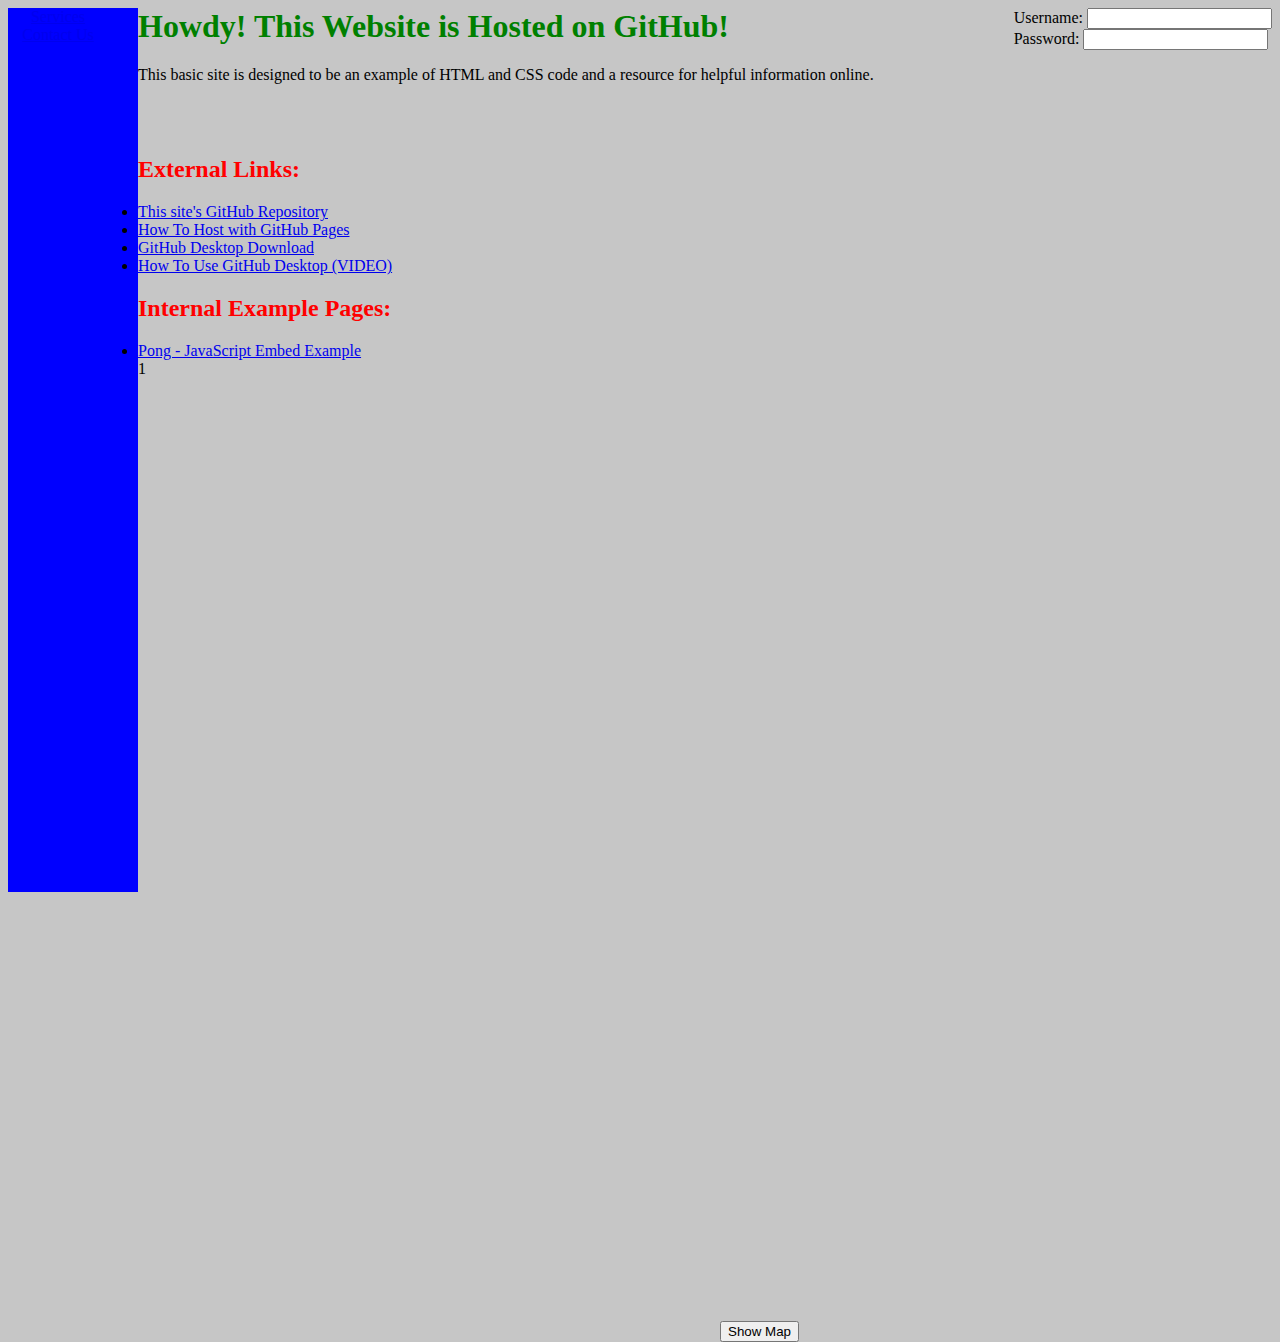
<file: index.html>
<html>
<head>
	<title> Collier's GitHub Hosted Site </title>
	
	<link rel="stylesheet" href="style.css">
	
	
	<style>
	 
	
	</style>
	
	
</head>
<body>


<div id="navBar" style="display: block; background-color: blue; width: 100px; height: 100%; float:left; padding-right: 30px;">
  <center> <a href="null">Services</a>  <a href="null">Contact Us</a> </center>
</div>

<form style="float: right;">
Username: 
<input type="text" name="username"> <br>
Password: 
<input type="password" name="password"> <br>


</form>

<h1> Howdy! This Website is Hosted on GitHub! </h1>


<p> This basic site is designed to be an example of HTML and CSS code and a resource for helpful information online.</p>

<br>


<center>


</center>

<br>

<h2> External Links: </h2>
<ul>
	<li><a href="https://github.com/collier-watkins/collier-watkins.github.io">This site's GitHub Repository</a></li>
	<li><a href="https://pages.github.com/">How To Host with GitHub Pages</a></li>
	<li><a href="https://desktop.github.com/">GitHub Desktop Download</a></li>
	<li><a href="https://www.youtube.com/watch?v=77W2JSL7-r8">How To Use GitHub Desktop (VIDEO)</a></li>
</ul>

<h2> Internal Example Pages: </h2>
<ul>
	<li><a href="pongGame/pong.html"> Pong - JavaScript Embed Example </a></li>1
</ul>



<button style="margin: -20px -50px; position:relative; top:50%; left:50%;" id="mapButton" onclick="showNavBar()"> Show Map </button>

<div id="googleMap" style="display: none;">
<center>
     <iframe src="https://www.google.com/maps/embed?pb=!1m18!112!1m3!1d3432.6228459101035!2d-96.35219918451426!3d30.64458509692589!2m3!1f0!2f0!3f0!3m2!1i1024!2i768!4f13.1!3m3!1m2!1s0x864683d94656a589%3A0xc53fbde7159b8ad0!2sCommunity+Homeschool+Center!5e0!3m2!1sen!2sus!4v1522090370698" width="600" height="450" frameborder="0" style="border:0" allowfullscreen></iframe>
</center>
</div>


<iframe src="https://docs.google.com/forms/d/e/1FAIpQLSeYycLIFRxgk8nVeHM-AQ90r4NJ6HtpmrqKZUSrMWLzUvVlmA/viewform?embedded=true" width="760" height="500" frameborder="0" marginheight="0" marginwidth="0">Loading...</iframe>

<script>

function showNavBar(){
         var obj = document.getElementById("googleMap");
         
		 if(obj.style.display == "none"){
			obj.style.display = "block";
		 }
		 else{
			obj.style.display = "none";
		 }
		 
		 
}

</script>


</body>
</html>
</file>
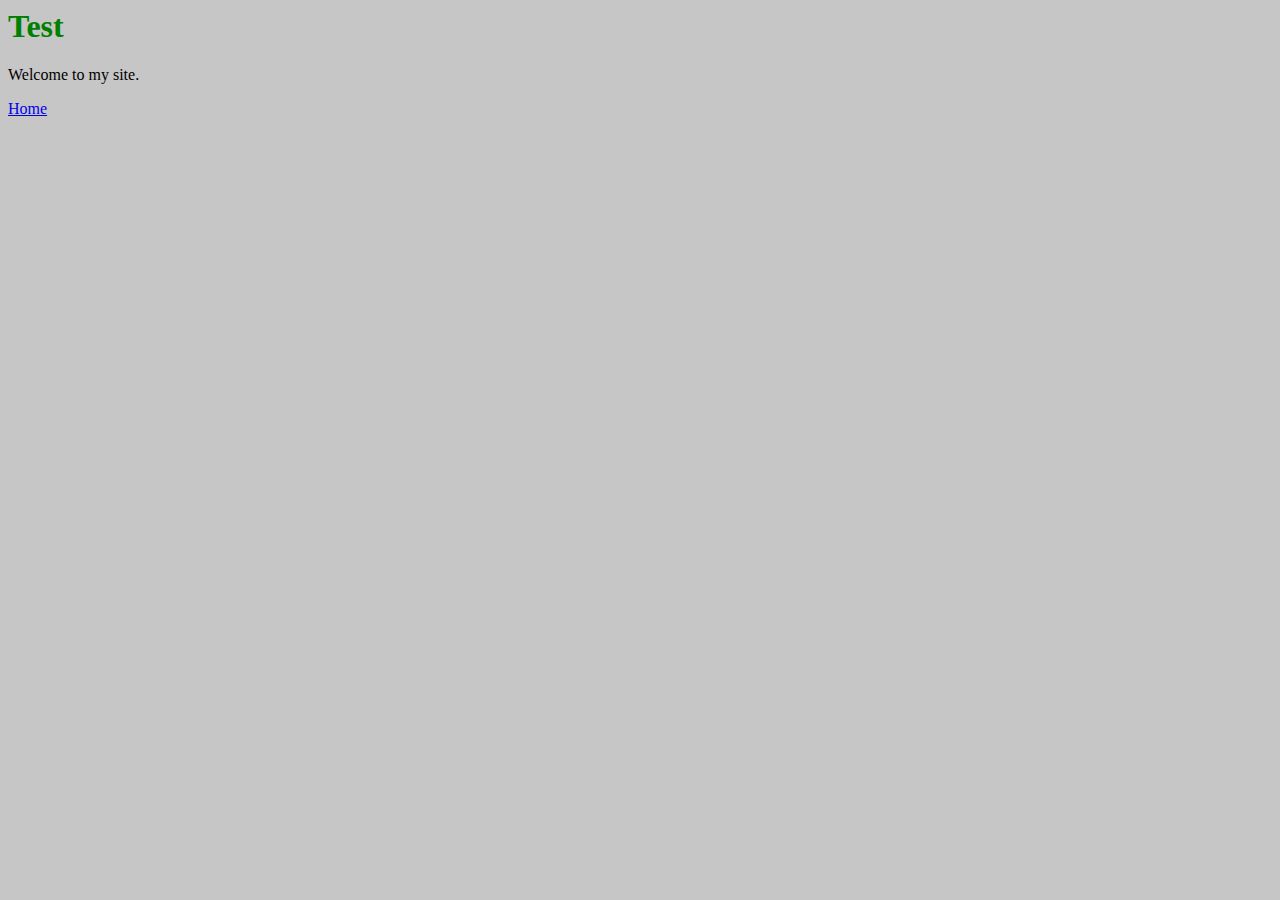
<file: Home.html>
<html>
<head>
	<title> Test - Collier's Website </title>
	<link href="style.css" type="text/css" rel="stylesheet">
</head>
<body>
	<h1 class="blu"> Test </h1>
	<p class="blu"> Welcome to my site. </p>
	
	<a href="website/home.html"> Home </a>

</body>
</html>
</file>
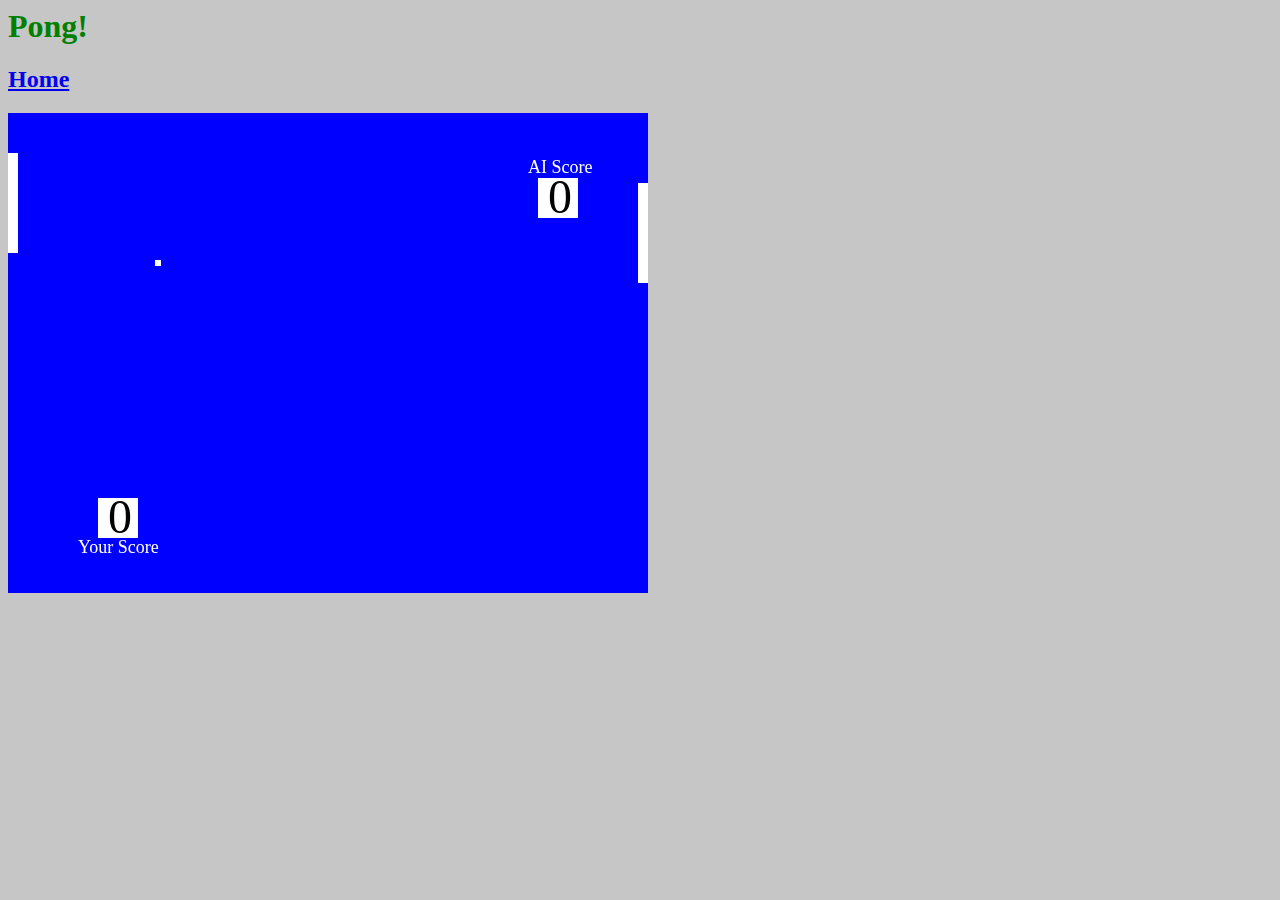
<file: pongGame/pong.html>
<html>
<head>
	<title> Javascript Pong Embedment - Collier's GitHub Hosted Site </title>

	<link rel="stylesheet" href="../style.css">
</head>
<body>


<h1> Pong! </h1>
<h2> <a href="../index.html">Home</a></h2>


<canvas id="gc" width="640" height="480"></canvas>



<script>

// set paddle position
var paddle1_y = 40;
var paddle2_y = 40;

// set paddle size
var paddle_thickness = 10;
var paddle_height = 100;

// set ball position
var ball_x = 50;
var ball_y = 50;

// set ball size
var ball_dimension = 6;

// set speed variables
var x_velocity = 5;
var y_velocity = x_velocity;
var computer_speed = 3;

// create variables to hold the player scores
var player1_score = 0;
var player2_score = 0;

// Set the score that wins
var winning_score = 5;
var reset_game = false;

window.onload = function ()  {
		// Wait for the page to finish loading
	
		// Retrieve and load the canvas
		var canvas = document.getElementById('gc');
		var context = canvas.getContext('2d');
	
		// Set frame rate to 30 frames per second
		var run_game = setInterval(run,  1000/30);
	
		// Control user paddle:
		// clientY read-only property returns the vertical coordinate within the
		// application's client area at which the event occurred (as opposed to
		// the coordinates within the page)
		canvas.addEventListener('mousemove', function (e) {
				paddle1_y = e.clientY - paddle_height/2;
		});

		function reset_ball() {
				// Reset the ball's placement and direction after scoring
				ball_x = canvas.width / 2;
				ball_y = canvas.height/ 2;
				x_velocity = -x_velocity;
				y_velocity = 10;
		}
	
		function move_ball(){
				// Get the ball moving
				ball_x += x_velocity;
				ball_y += y_velocity;
		}

		function computer_paddle() {
				// Move the player 2 AI paddle up or down
				// based on the 'y' position of the ball
				if (paddle2_y + paddle_height/2 < ball_y){
						paddle2_y += computer_speed;
				} else {
						paddle2_y -= computer_speed;
				}
		}
	
		function bounce_off(){
			// Bounce the ball off the top of the screen
				if (ball_y < 0 && y_velocity < 0){
						y_velocity = -y_velocity;
				}

				// Bounce the ball off the bottom of the screen
				if (ball_y > canvas.height && y_velocity > 0){
						y_velocity = -y_velocity;
				}

				// Bounce the ball off the left side (where paddle)
				// Otherwise award a point to the other player
				// and reset the ball
				if (ball_x < 0){
						if (ball_y > paddle1_y && ball_y < paddle1_y + paddle_height) {
								x_velocity =- x_velocity;
								delta_y = ball_y - (paddle1_y + paddle_height/2);
								y_velocity = delta_y * 0.3;
						} else {
								player2_score++;
								reset_ball();
						}
				}

				// Bounce the ball off the right side (where paddle)
				// Otherwise award a point to the other player
				// and reset the ball
				if (ball_x > canvas.width){
						if (ball_y > paddle2_y && ball_y < paddle2_y + paddle_height) {
								x_velocity =- x_velocity;
								delta_y = ball_y - (paddle2_y + paddle_height/2);
								y_velocity = delta_y * 0.3;
						} else {
								player1_score++;
								reset_ball();
						}
				}
		}
	
		function setup_canvas() {
				//fill in the canvas with objects
				context.fillStyle = 'blue';
				context.fillRect(0, 0, canvas.width, canvas.height);

				// Add the paddles' color
				context.fillStyle = 'white';

				// Add paddle 1
				context.fillRect(0, paddle1_y, paddle_thickness, paddle_height);

				// Add paddle 2
				context.fillRect(canvas.width-paddle_thickness, paddle2_y, paddle_thickness, paddle_height);

				// Draw the ball
				context.fillRect(ball_x-ball_dimension/2, ball_y-ball_dimension/2, ball_dimension, ball_dimension);

				// Add Score board boxes
				context.fillRect(90, canvas.height - 95, 40, 40);
				context.fillRect(canvas.width - 110, 65, 40, 40);
			
				// Add the score text
				context.font = "18px serif";
				context.fillText("Your Score", 70, canvas.height - 40);
				context.fillText("AI Score", canvas.width - 120, 60);
				context.fillStyle = 'black';
				context.font = "48px serif";
				context.fillText(player1_score, 100, canvas.height - 60);
				context.fillText(player2_score, canvas.width - 100, 100);
		}
	
		function did_player_win(){
			if(player1_score === winning_score || player2_score === winning_score){
				// set variable to reset game
				reset_game = true;
				// stop the game from running
				clearTimeout(run_game);
				context.fillStyle = 'white';
				context.font = "48px serif";
				context.fillText("End of Game", canvas.width/2 - canvas.width/6, canvas.height/2);
				if (player1_score === winning_score){
					context.font = "24px serif";
					context.fillText("You won!", canvas.width/2 - canvas.width/14, canvas.height/2 + 25);
				} 
				if (player2_score === winning_score){
					context.font = "24px serif";
					context.fillText("The AI won!", canvas.width/2 - canvas.width/14, canvas.height/2 + 25);
				}
			}
		}
	

		function run(){
				move_ball();
				bounce_off();
				computer_paddle();
				setup_canvas();
				did_player_win();
				// Make sure the game stops
				// console.log('running');
		}
}




</script>

</body>


</html>
</file>
<file: style.css>
/* Site CSS Document */

body {
	background-color: #c6c6c6;
}

h1 {
	font-family: Calibri;
	color: green;
}

h2 {
	color: red;
}
</file>
